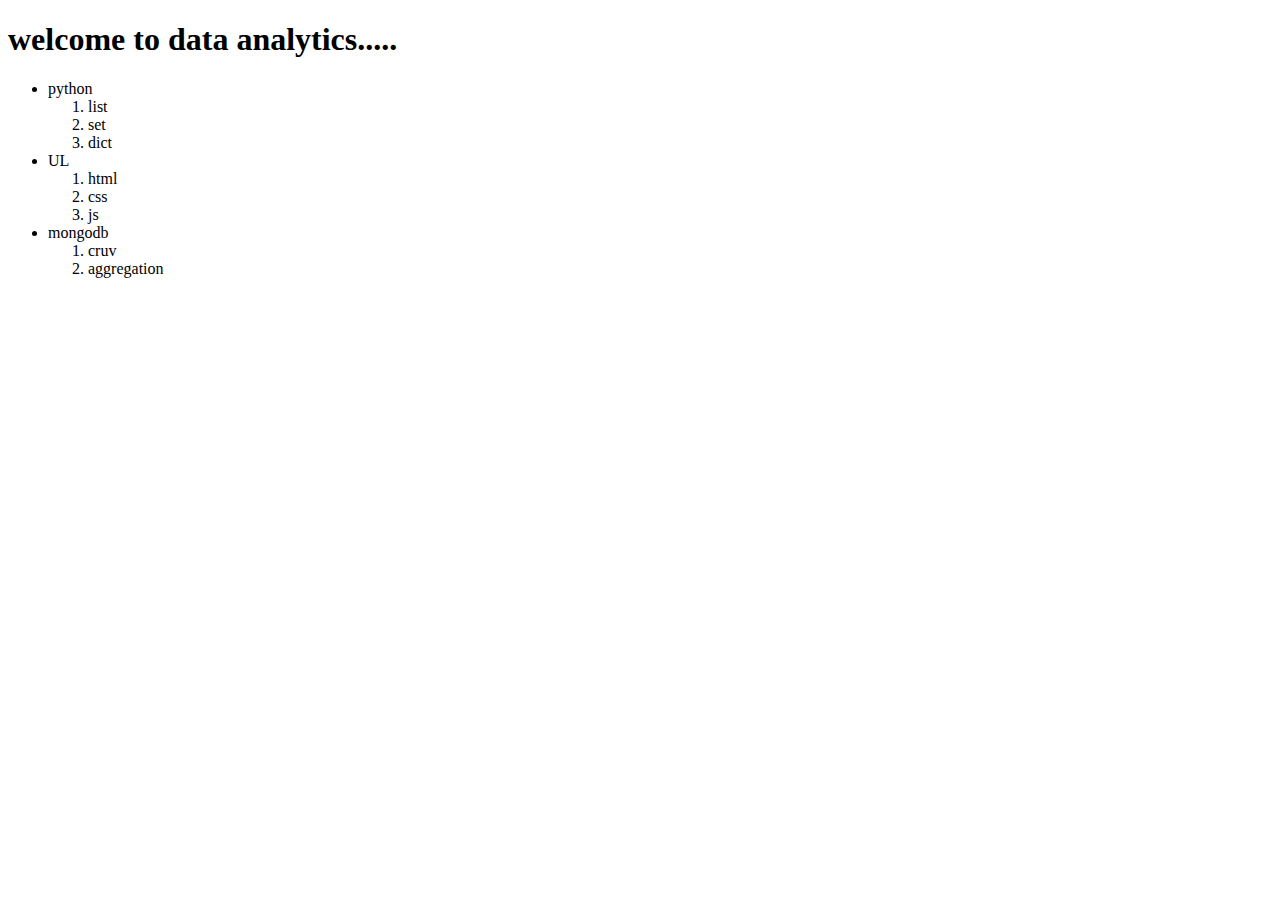
<file: index.html>
<!DOCTYPE html>
<html lang="en">
<head>
    <meta charset="UTF-8">
    <meta name="viewport" content="width=device-width, initial-scale=1.0">
    <meta http-equiv="X-UA-Compatible" content="ie=edge">
    <title>introduction to html</title>
</head>
<body>
    <h1>welcome to data analytics.....</h1>
    <ul>
        <li>python
            <ol>
                <li>list</li>
                <li>set</li>
                <li>dict</li>
            </ol>
        </li>
        <li>UL
            <ol>
                <li>html</li>
                <li>css</li>
                <li>js</li>
            </ol>
        </li>
        <li>mongodb
            <ol>
                <li>cruv</li>
                <li>aggregation</li>
            </ol>
        </li>
    </ul>

</body>
</html>
</file>
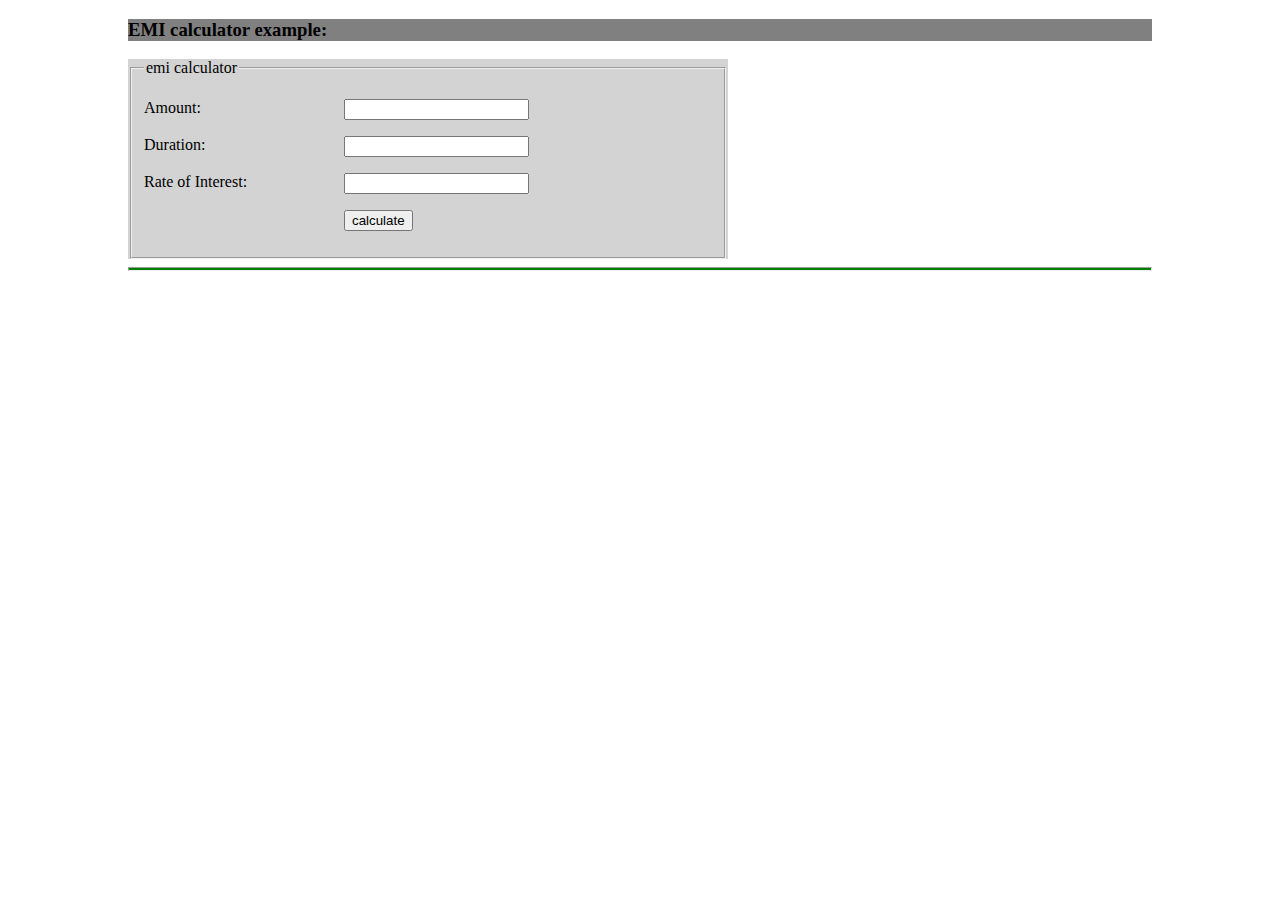
<file: emicalc.html>
<!DOCTYPE html>
<html lang="en">
<head>
    <meta charset="UTF-8">
    <meta name="viewport" content="width=device-width, initial-scale=1.0">
    <meta http-equiv="X-UA-Compatible" content="ie=edge">
    <link rel="stylesheet " href="css/main.css">
    <title>EMI calculator</title>
    <script type = "text/javascript">
     function showResult(){
        
        p = parseFloat(document.getElementById("amount").value)
        r = parseFloat(document.getElementById("roi").value)
        n = parseFloat(document.getElementById("duration").value)
        ri=r/1200
        EMI = p*ri/(1-(Math.pow(1/(1+ri),n)))
        res = "amount:"+p+"<br>roi:"+r+"<br>duration:"+n+"<br>emi:"+EMI
        document.getElementById("res").innerHTML = res;
        
     }
    
    
    </script>
</head>
<body>
    <h3>EMI calculator example:</h3>
    <form>
        <fieldset>
            <legend>emi calculator
            </legend>


        
        <p>
            <label>Amount:</label>
            <input type="text" name="amount" id="amount">
        </p>
        <p>
            <label>Duration:</label>
            <input type="text" name="duration" id="duration">

        </p>
        <p>
                <label>Rate of Interest:</label>
                <input type="text" name="roi" id="roi">
    
        </p>
        <p>
                <label>&nbsp;</label>
                <input type="button" value="calculate" onclick="showResult()">
    
            </p>
        </fieldset>
    </form>
    <hr>
    <div id= "res" ></div>

</body>
</html>
</file>
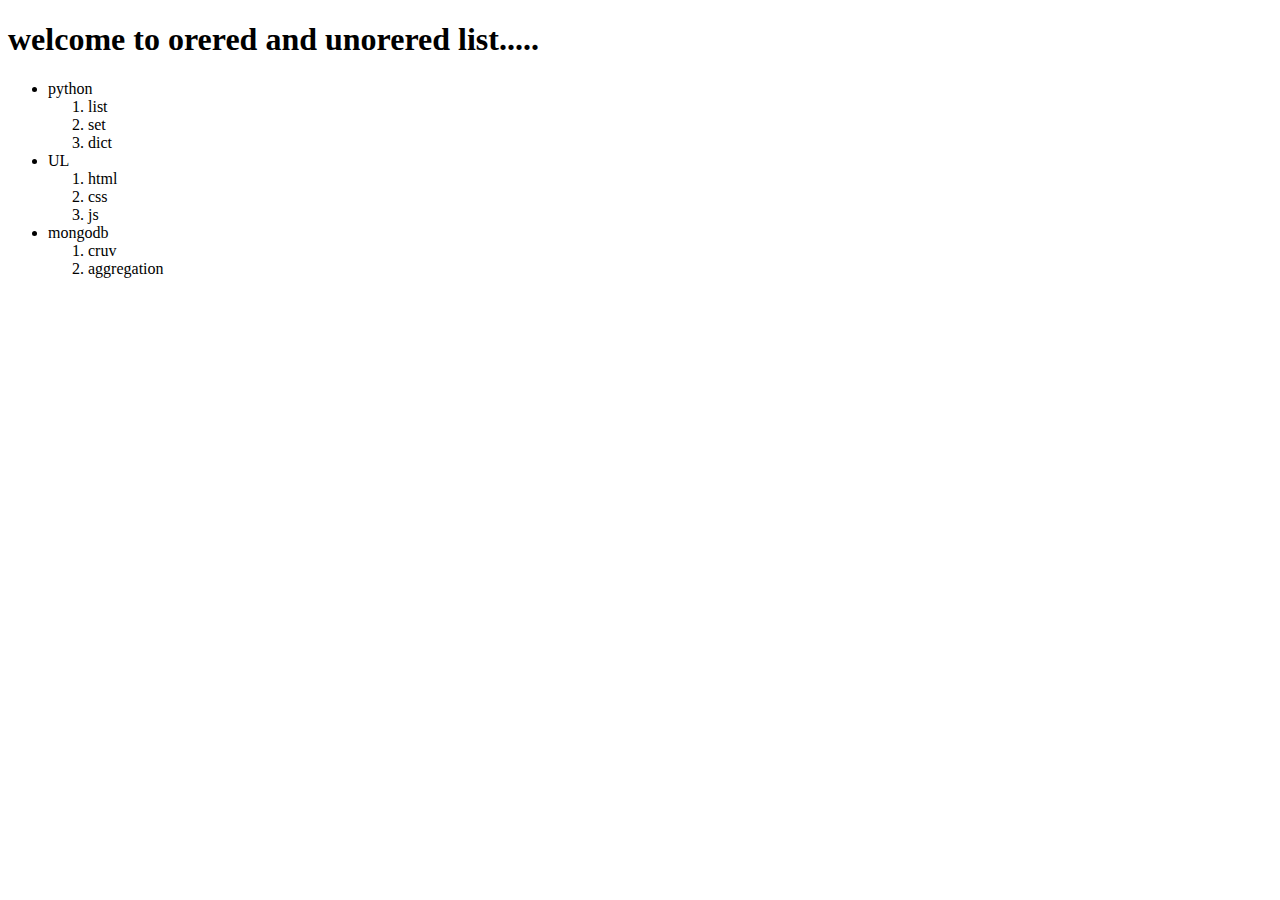
<file: o&u.html>
<!DOCTYPE html>
<html lang="en">
<head>
    <meta charset="UTF-8">
    <meta name="viewport" content="width=device-width, initial-scale=1.0">
    <meta http-equiv="X-UA-Compatible" content="ie=edge">
    <title>Document</title>
</head>
<body>
    <h1>welcome to orered and unorered list.....</h1>
    <ul>
        <li>python
            <ol>
                <li>list</li>
                <li>set</li>
                <li>dict</li>
            </ol>
        </li>
        <li>UL
            <ol>
                <li>html</li>
                <li>css</li>
                <li>js</li>
            </ol>
        </li>
        <li>mongodb
            <ol>
                <li>cruv</li>
                <li>aggregation</li>
            </ol>
        </li>
    </ul>
</body>
</html>
</file>
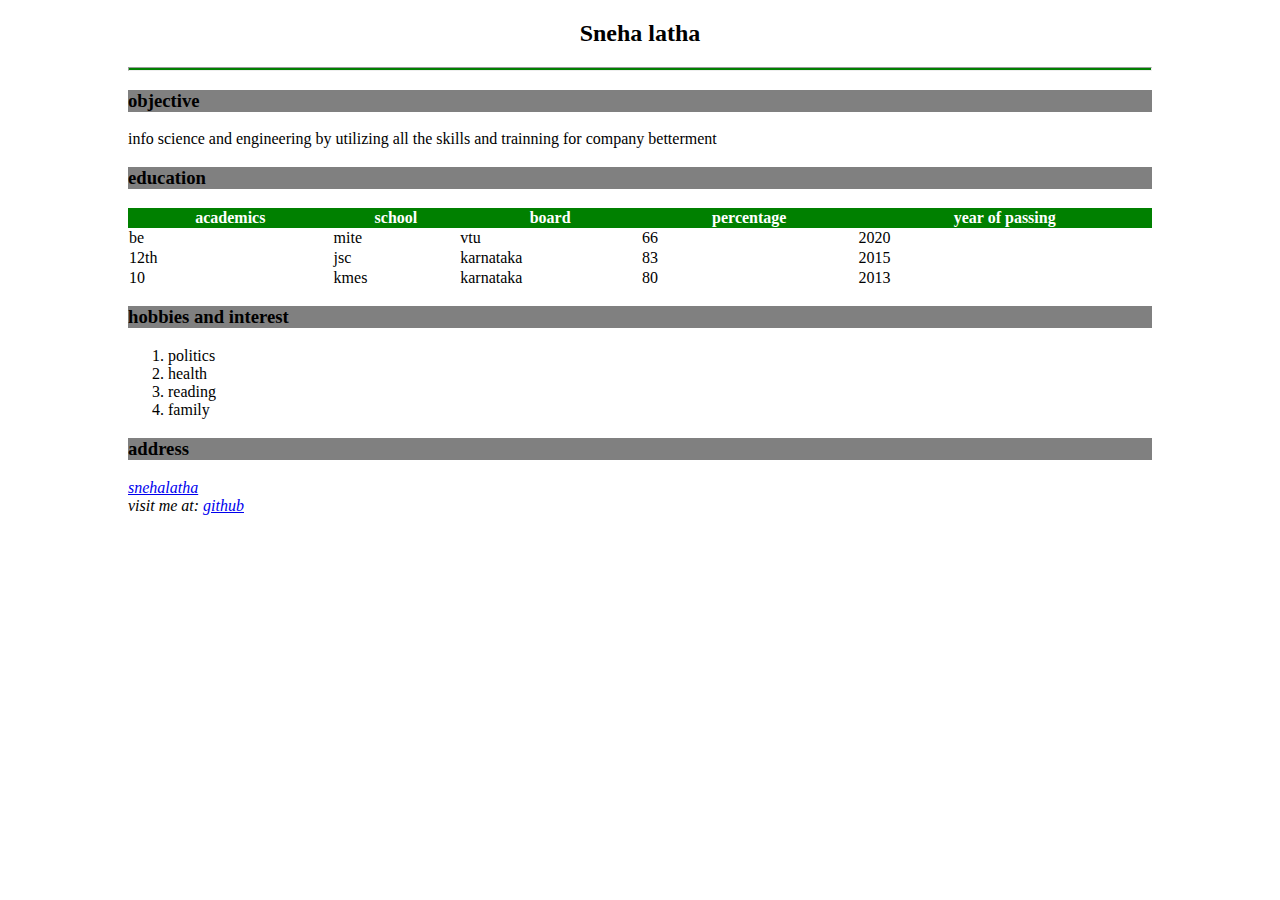
<file: profile.html>
<!DOCTYPE html>
<html lang="en">
<head>
    <meta charset="UTF-8">
    <meta name="viewport" content="width=device-width, initial-scale=1.0">
    <meta http-equiv="X-UA-Compatible" content="ie=edge">
    <link rel="stylesheet " href="css/main.css">
    <title>sneha-profile</title>
</head>
<body>
    <h2 id="pname">Sneha latha</h2>
    <hr>
    <h3>objective</h3>
    info science and engineering by utilizing all the skills and trainning for company betterment

    <h3>education</h3>
    <table>
        <tr>
            <th>academics</th>
            <th>school</th>
            <th>board </th>
            <th>percentage</th>
            <th>year of passing</th>
        </tr>

        <tr>
            <td>be</td>
            <td>mite</td>
            <td>vtu</td>
            <td>66</td>
            <td>2020</td>
        </tr>
        <tr>
            <td>12th</td>
            <td>jsc</td>
            <td>karnataka</td>
            <td>83</td>
            <td>2015</td>
        </tr>
        <tr>
            <td>10</td>
            <td>kmes</td>
            <td>karnataka</td>
            <td>80</td>
            <td>2013</td>
        </tr>
        </table>
    <h3>hobbies and interest</h3>
    <ol>
        <li>politics</li>
        <li>health</li>
        <li>reading</li>
        <li>family</li>
    </ol>
    <h3>address</h3>
    <address>
        <a href=https:/github/nayaksneha target="_blank">snehalatha</a><br>
        visit me at:
        <a href="https://github.com/nayaksneha">github</a></br>
        
    </address>
</body>
</html>
</file>
<file: css/main.css>
body{
    width: 80%;
    margin: auto;
}

#pname{
    text-align: center;

}

hr{
    height: 2px;
    background-color: green;

}

h3{
    width: 100%;
    background-color: gray;
    border-collapse: collapse;
}

table{
    width:  100%;
    border-collapse: collapse;
}
table th{
    background-color: green ;
    color: white;
}
table td th{
    border: 1px solid gray
    
}


label{
    float: left;
    width: 200px;
} 

form{
    border-color: black;
    width: 600px;
    background-color: lightgray;
    height: 200px;
}
</file>
